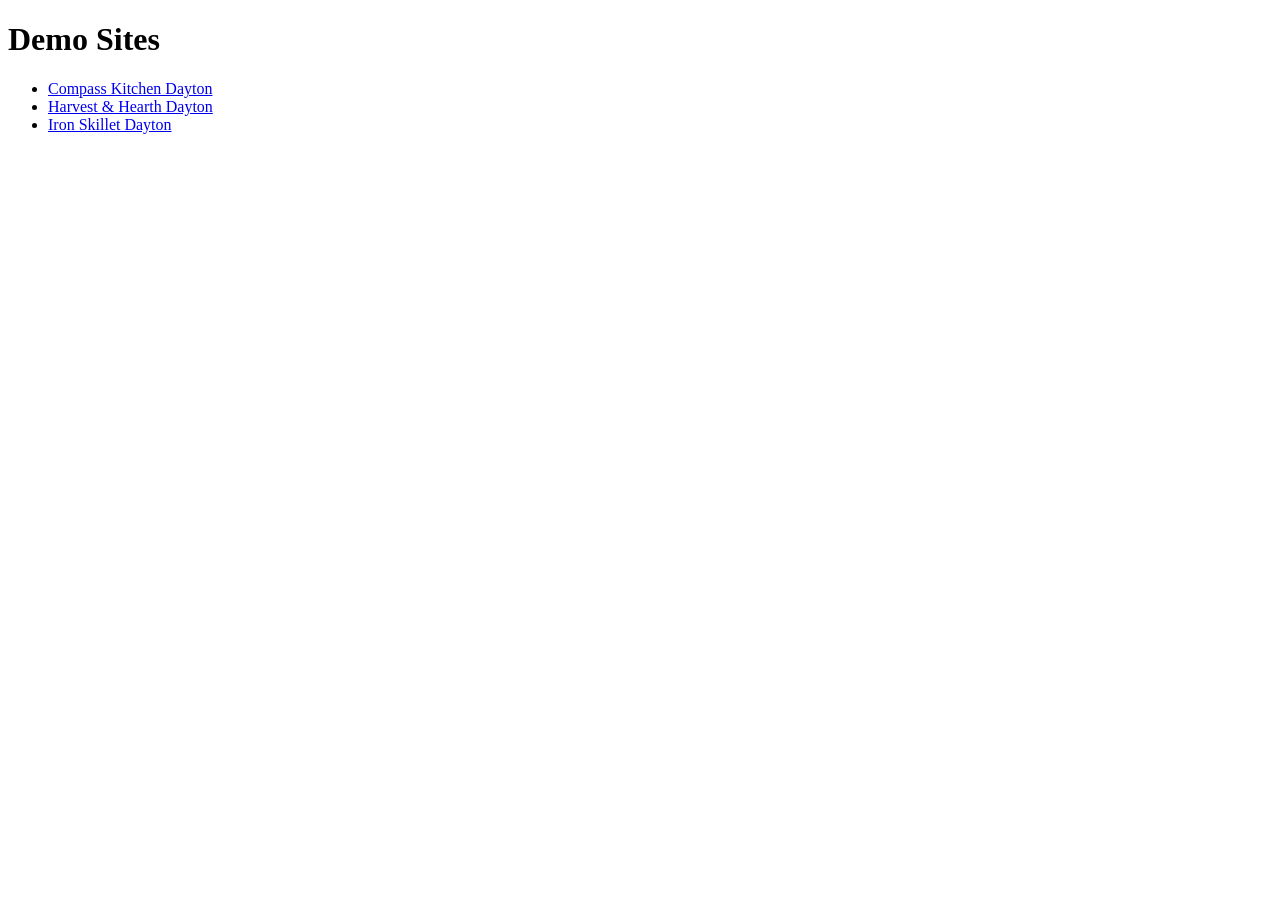
<file: index.html>
<!DOCTYPE html>
<html>
<head>
  <title>Demo Sites</title>
</head>
<body>
  <h1>Demo Sites</h1>
  <ul>
    <li><a href="compass-kitchen-dayton/">Compass Kitchen Dayton</a></li>
    <li><a href="harvest-hearth-dayton/">Harvest &amp; Hearth Dayton</a></li>
    <li><a href="iron-skillet-dayton/">Iron Skillet Dayton</a></li>
  </ul>
</body>
</html>
</file>
